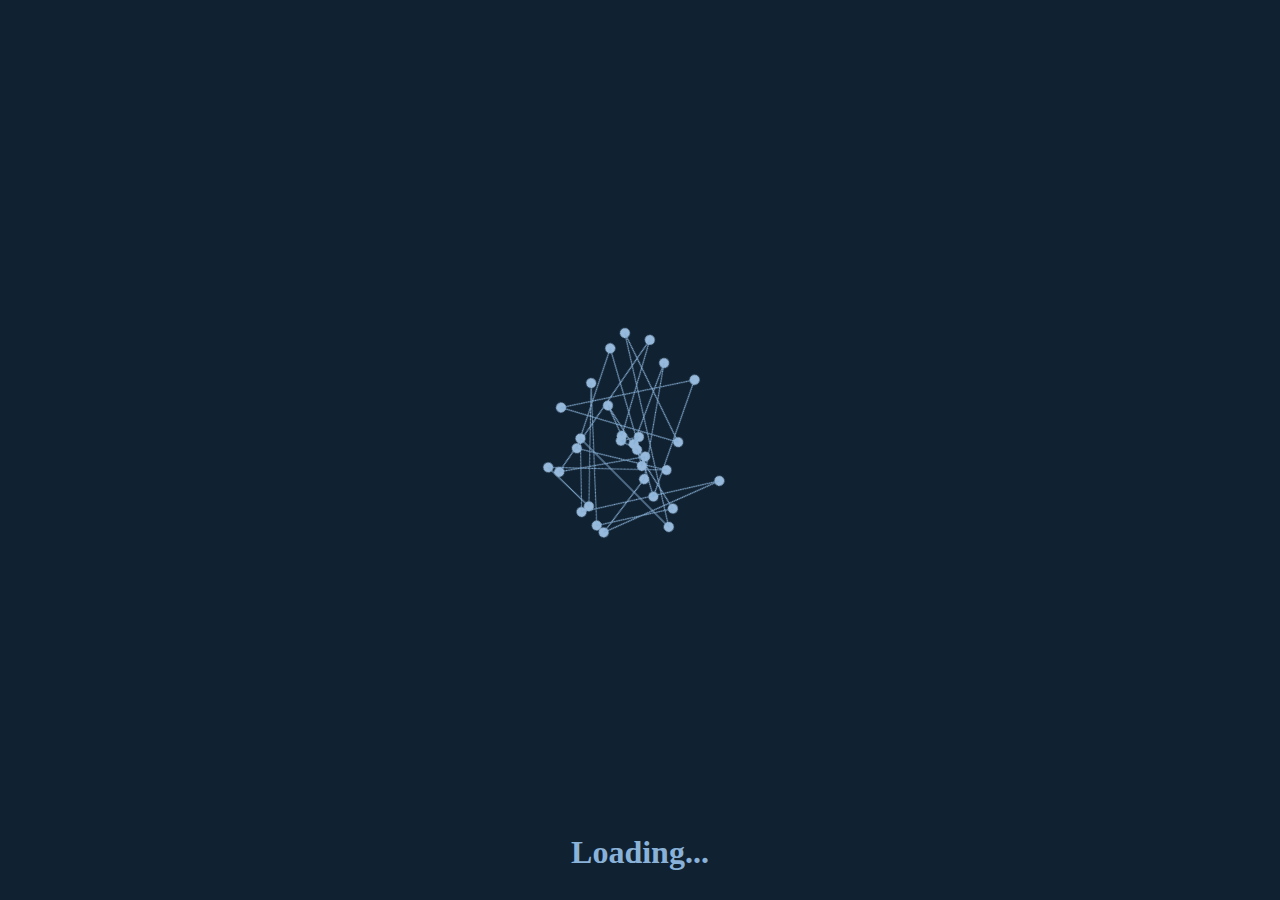
<file: animation/animation.html>
<html lang="en">
<head>
    <meta charset="UTF-8">
    <meta name="viewport" content="width=device-width, initial-scale=1.0">
    <title>Document</title>
    <style>
        body {
 background: #102131;  
}

#container {
  position: absolute;
  width: 200px;
  height: 200px;
  margin: auto;
  transform: rotate(45deg);
  top: 0; bottom: 0; left: 0; right: 0;
}
.main1{
    display: flex;
    justify-content: center;
    align-items: last baseline;
    height: 100%;
    width: 100%;
}
h1{
    color: #8ab2d8;
}

    </style>
</head>
<body>
    <canvas id="container" width="200" height="200"></canvas>
    <div class="main1">
        <h1>Loading...</h1>
    </div>
    <script>
        var points = [],
    velocity2 = 5, // velocity squared
    canvas = 
document.getElementById('container'),
  context = canvas.getContext('2d'),
  radius = 5,
  boundaryX = 200,
  boundaryY = 200,
  numberOfPoints = 30;

init();

function init() {
  // create points
  for (var i = 0; i<numberOfPoints; i++) {
    createPoint();
  }
  // create connections
  for (var i = 0, l=points.length; i<l; i++) {
    var point = points[i];
    if(i == 0) {
      points[i].buddy = points[points.length-1];
    } else {
      points[i].buddy = points[i-1];
    }
  }
  
  // animate
  animate();
}

function createPoint() {
  var point = {}, vx2, vy2;
  point.x = Math.random()*boundaryX;
  point.y = Math.random()*boundaryY;
  // random vx 
  point.vx = (Math.floor(Math.random())*2-1)*Math.random();
  vx2 = Math.pow(point.vx, 2);
  // vy^2 = velocity^2 - vx^2
  vy2 = velocity2 - vx2;
  point.vy = Math.sqrt(vy2) * (Math.random()*2-1);
  points.push(point);
}

function resetVelocity(point, axis, dir) {
  var vx, vy;
  if(axis == 'x') {
    point.vx = dir*Math.random();  
    vx2 = Math.pow(point.vx, 2);
  // vy^2 = velocity^2 - vx^2
  vy2 = velocity2 - vx2;
  point.vy = Math.sqrt(vy2) * (Math.random()*2-1);
  } else {
    point.vy = dir*Math.random();  
    vy2 = Math.pow(point.vy, 2);
  // vy^2 = velocity^2 - vx^2
  vx2 = velocity2 - vy2;
  point.vx = Math.sqrt(vx2) * (Math.random()*2-1);
  }
}

function drawCircle(x, y) {
  context.beginPath();
  context.arc(x, y, radius, 0, 2 * Math.PI, false);
  context.fillStyle = '#97badc';
  context.fill();  
}

function drawLine(x1, y1, x2, y2) {
  context.beginPath();
  context.moveTo(x1, y1);
  context.lineTo(x2, y2);
  context.strokeStyle = '#8ab2d8'
  context.stroke();
}  

function draw() {
  for(var i =0, l=points.length; i<l; i++) {
    // circles
    var point = points[i];
    point.x += point.vx;
    point.y += point.vy;
    drawCircle(point.x, point.y);
    // lines
    drawLine(point.x, point.y, point.buddy.x, point.buddy.y);
    // check for edge
    if(point.x < 0+radius) {
      resetVelocity(point, 'x', 1);
    } else if(point.x > boundaryX-radius) {
      resetVelocity(point, 'x', -1);
    } else if(point.y < 0+radius) {
      resetVelocity(point, 'y', 1);
    } else if(point.y > boundaryY-radius) {
      resetVelocity(point, 'y', -1);
    } 
  }
}

function animate() {
  context.clearRect ( 0 , 0 , 200 , 200 );
  draw();
  requestAnimationFrame(animate);
}
    </script>
</body>
</html>
</file>
